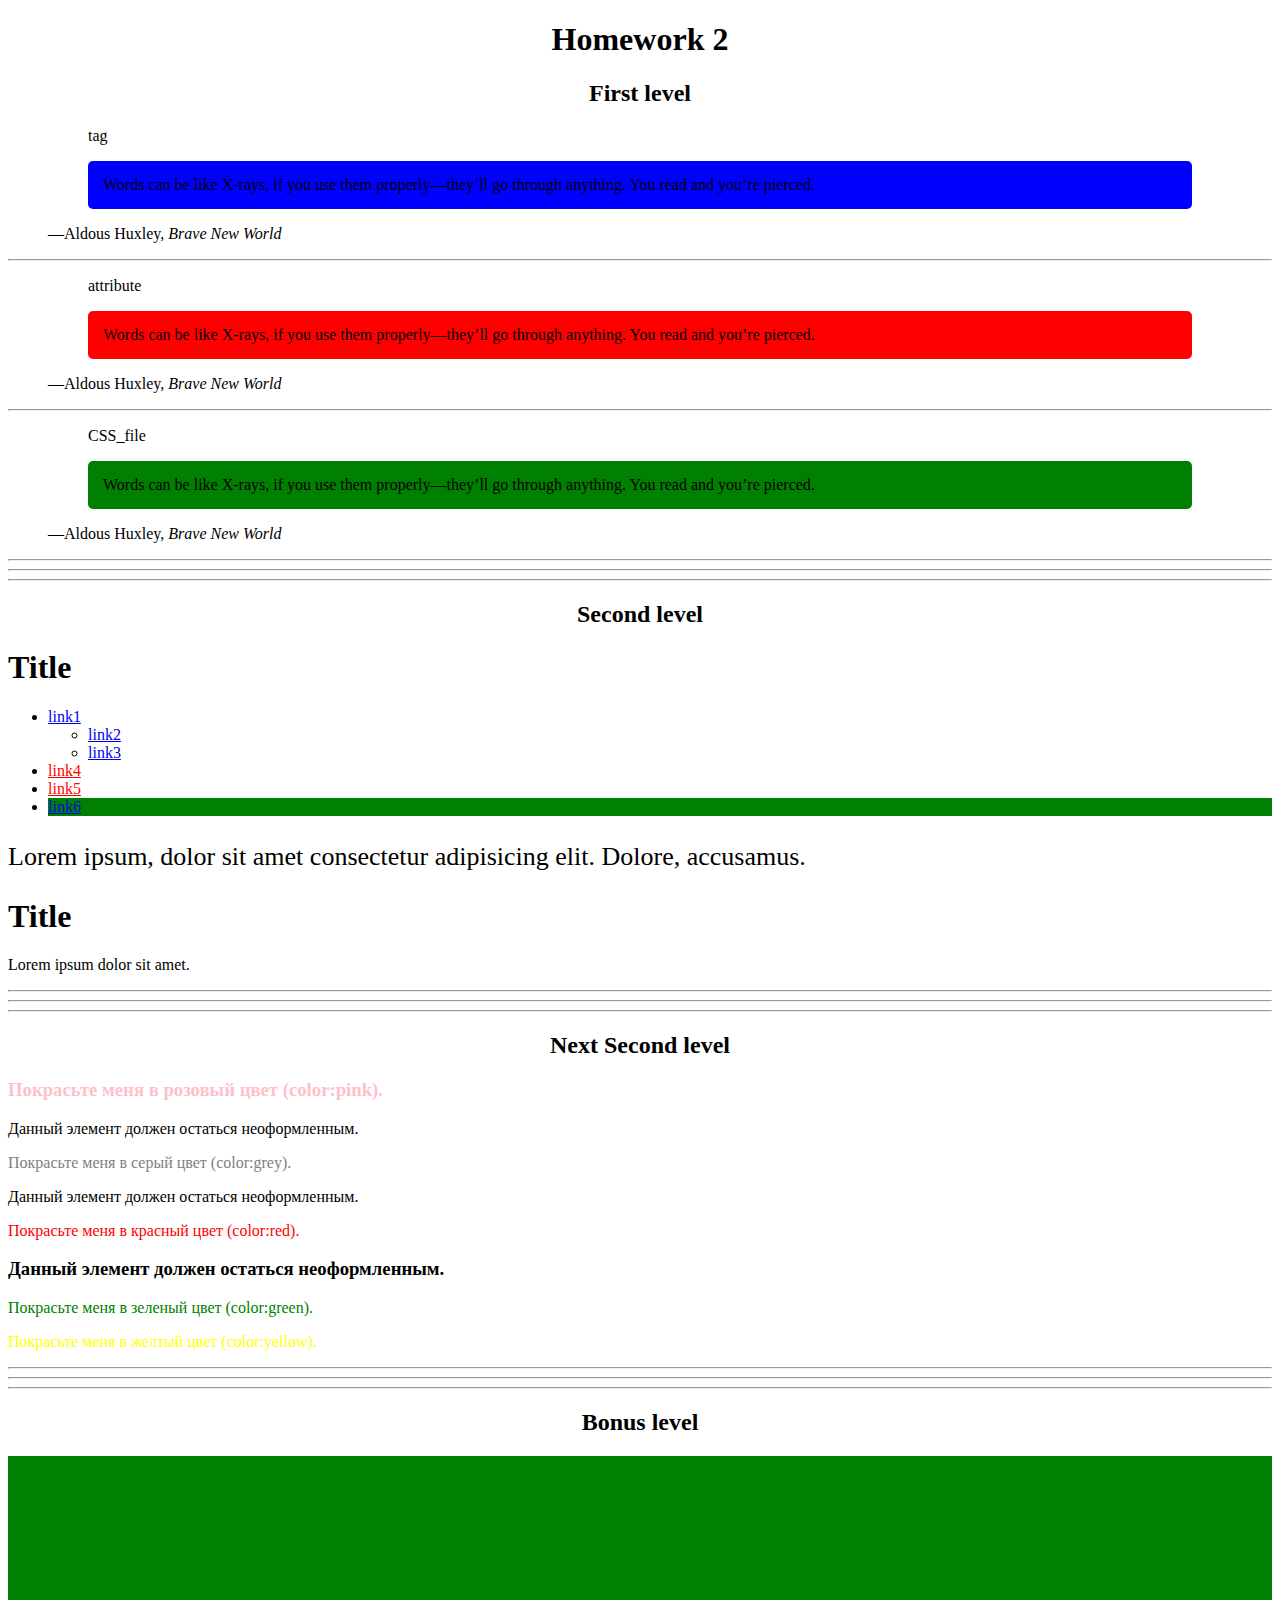
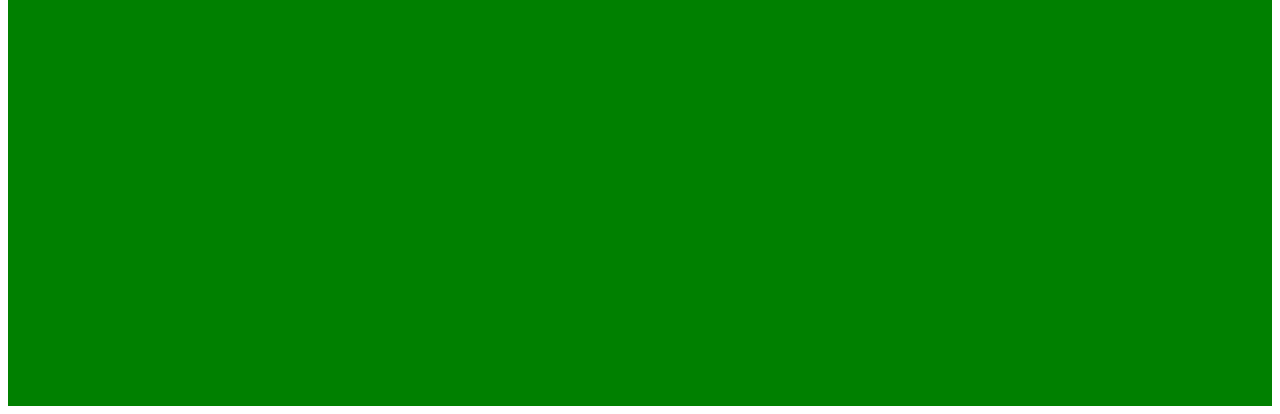
<file: HTML/Lesson_2/index.html>
<!DOCTYPE html>
<html>
<head>
	<meta charset="utf-8">
	<title>A-level</title>
	<link 
		rel="stylesheet" 
		type="text/css" 
		href="styles/index.css">
	<style type="text/css">
		blockquote p {
    		padding: 15px;
    		background: blue;
    		border-radius: 5px;
}
	</style>
</head>
<body>
	<header>
		<h1 align="center">Homework 2</h1>
	</header>

	<main>
		<h2 align="center">First level</h2>
		<figure>
    		<blockquote cite="https://www.huxley.net/bnw/four.html">
    			tag
        		<p>Words can be like X-rays, if you use them properly—they’ll go through anything. You read and you’re pierced.</p>
    		</blockquote>
    		<figcaption>—Aldous Huxley, <cite>Brave New World</cite></figcaption>
		</figure>
<hr>
		<figure>
    		<blockquote cite="https://www.huxley.net/bnw/four.html">
    			attribute
        		<p style="
        			padding: 15px; 
        			background: red; 
        			border-radius: 5px">
        		Words can be like X-rays, if you use them properly—they’ll go through anything. You read and you’re pierced.</p>
    		</blockquote>
    		<figcaption>—Aldous Huxley, <cite>Brave New World</cite></figcaption>
		</figure>
<hr>
		<figure>
    		<blockquote cite="https://www.huxley.net/bnw/four.html">
    			CSS_file
        		<p class="css">
        		Words can be like X-rays, if you use them properly—they’ll go through anything. You read and you’re pierced.</p>
    		</blockquote>
    		<figcaption>—Aldous Huxley, <cite>Brave New World</cite></figcaption>
		</figure>
<hr>
<hr>
<hr>
		<section>
			<h2 align="center">Second level</h2>
			<div class="holder">
				<h1>Title</h1>
				<ul class="list">
			   		<li>
			   			<a href="#">link1</a>
			   			<ul>
			       			<li><a href="#">link2</a></li>
			       			<li><a href="#">link3</a></li>
			   			</ul>
			   		</li>
			   		<li><a href="https://www.youtube.com/">link4</a></li>
			   		<li><a href="https://validator.w3.org/">link5</a></li>
			   		<li><a href="#">link6</a></li>
				</ul>
				<p>Lorem ipsum, dolor sit amet consectetur adipisicing elit. Dolore, accusamus.</p>
				<h1>Title</h1>
				<p>Lorem ipsum dolor sit amet.</p>
			</div>
		</section>
<hr>
<hr>
<hr>

		<section>
			<h2 align="center">Next Second level</h2>
			<div class="text-box">
	    		<h3>Покрасьте меня в розовый цвет (color:pink).</h3>
	    		<p>Данный элемент должен остаться неоформленным.</p>
	    		<p id='greycol'>Покрасьте меня в серый цвет (color:grey).</p>
	    		<div>Данный элемент должен остаться неоформленным.</div>
	    		<div><p>Покрасьте меня в красный цвет (color:red).</p></div>
	   			<h3>Данный элемент должен остаться неоформленным.</h3>
	    		<p>Покрасьте меня в зеленый цвет (color:green).</p>
	    		<p class='yellow'>Покрасьте меня в желтый цвет (color:yellow).</p>
			</div>	
		</section>
<hr>
<hr>
<hr>
		<section>
			<h2 align="center">Bonus level</h2>
			<div class="bg-box"></div>
		</section>
	</main>
</body>
</html>
</file>
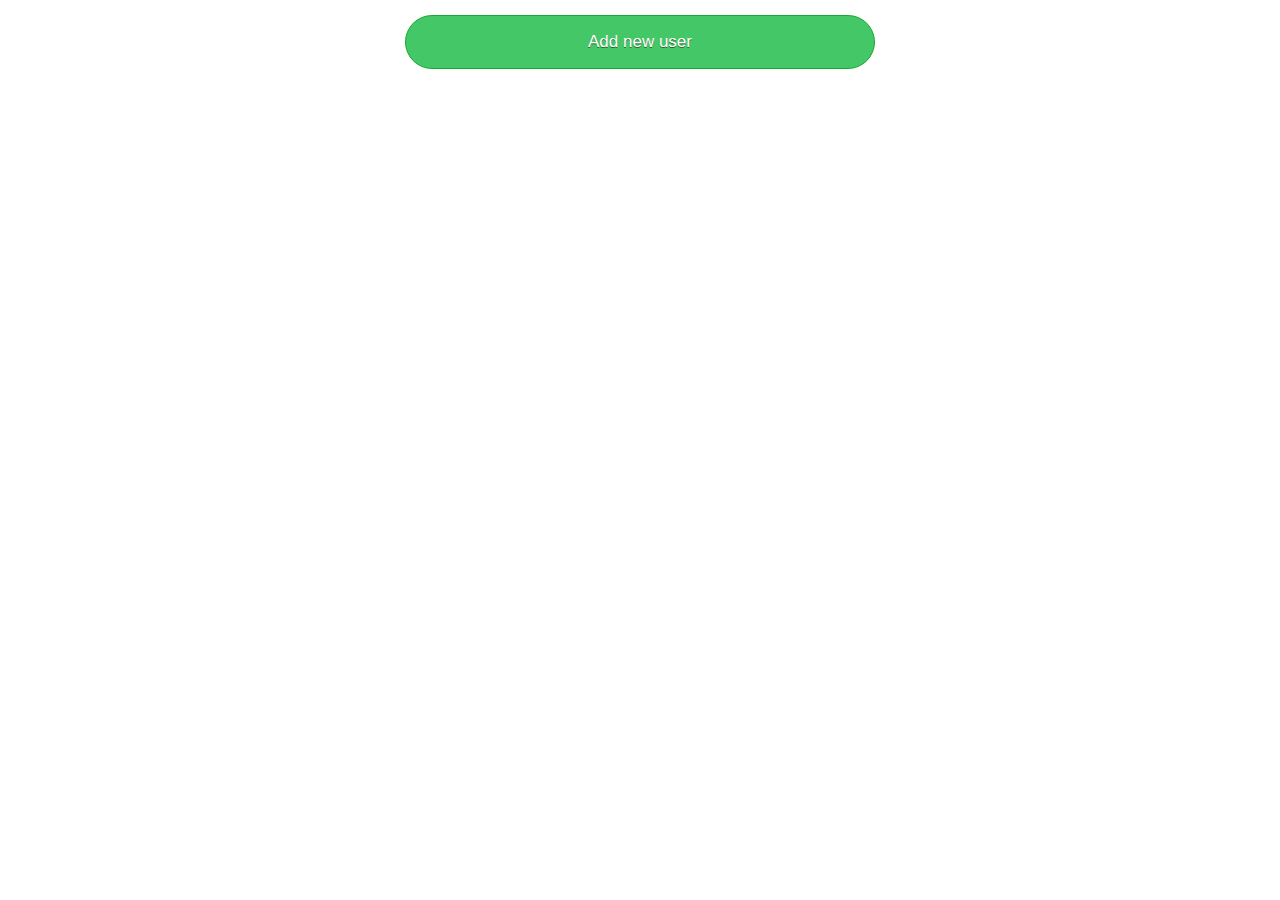
<file: JavaScript/module/index.html>
<!DOCTYPE html>
<html>
<head>
	<meta charset="utf-8">
	<title>A-level</title>
	<link rel="stylesheet" type="text/css" href="styles/index.css">
	
</head>
<body>

	<div id="user-list">
		<button 
			id="add-new-user">
			Add new user
		</button>
	</div>


	<script 
		type="text/javascript" 
		src="scripts/index.js">	
	</script>

	<script 
		type="text/javascript" 
		src="scripts/showUser.js">
	</script>

	<script 
		type="text/javascript" 
		src="scripts/addNewUsers.js">	
	</script>
		
</body>
</html>
</file>
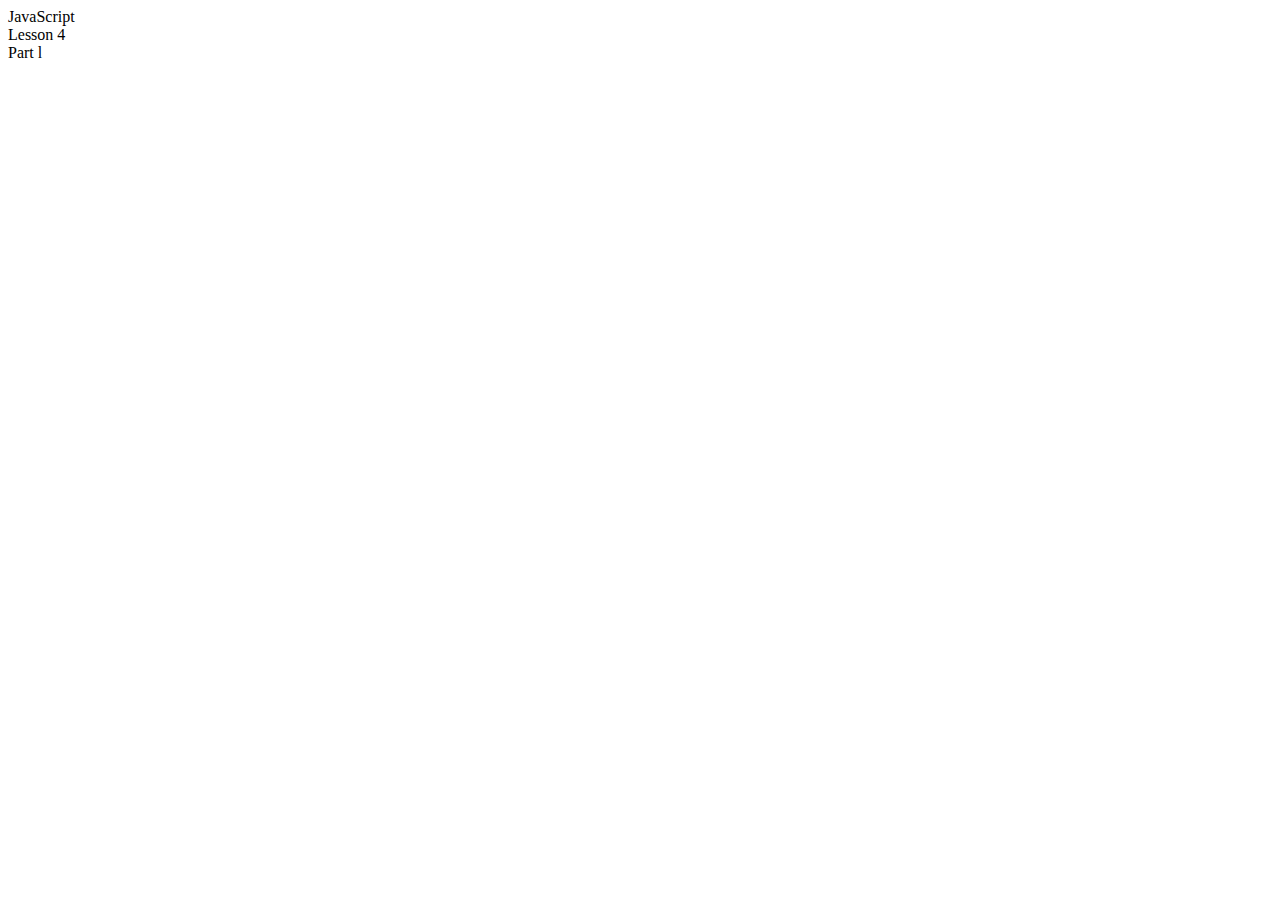
<file: JavaScript/Lesson_4/1/index.html>
<!DOCTYPE html>
<html>
<head>
	<meta charset="utf-8">
	<title>A-level</title>
	<script 
	type="text/javascript" 
	src="scripts/index.js"></script>
</head>
<body>
	JavaScript <br> 
	Lesson 4 <br>
	Part l
</body>
</html>
</file>
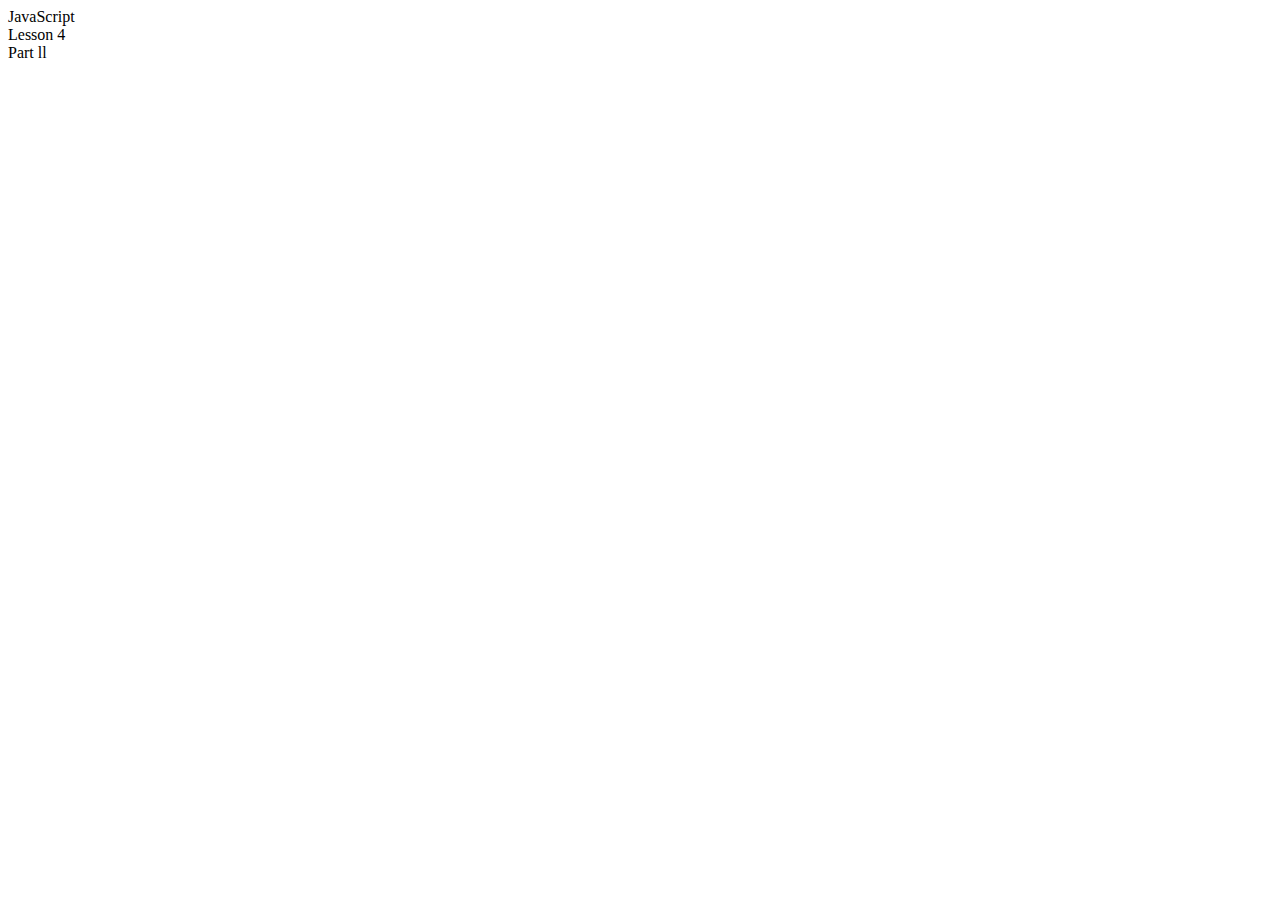
<file: JavaScript/Lesson_4/2/index.html>
<!DOCTYPE html>
<html>
<head>
	<meta charset="utf-8">
	<title>A-level</title>
	<script 
	type="text/javascript" 
	src="scripts/index.js"></script>
</head>
<body>
	JavaScript <br> 
	Lesson 4 <br>
	Part ll
</body>
</html>
</file>
<file: HTML/Lesson_2/styles/index.css>
.css {
    padding: 15px;
    background: green;
    border-radius: 5px;
}

.holder [href^="https"], .text-box div p {
	color: red;
}

ul.list > li:last-child {
	background: green;
}

ul + p {
	font-size: 26px;
}

.text-box > h3:first-child {
	color: pink;
}

#greycol {
	color: gray;
}

div + h3 + p{
	color: green;
}

.yellow {
	color: yellow;
}

.bg-box {
	background-color: green;
	background-size: 250px, 500px, 50px, 50px, 50px;
	background-image:
		url('https://www.freeiconspng.com/uploads/grass-png-images-pictures-transparent-28.png'),
		url('https://img2.goodfon.ru/wallpaper/big/0/5b/pole-zelen-trava-dom-derevya.jpg'),
		url('https://www.freeiconspng.com/uploads/lamp-png-0.png'),
		url('https://vignette.wikia.nocookie.net/mashaandthebear/images/e/e0/%D0%81%D0%B6%D0%B8%D0%BA.png/revision/latest?cb=20180209130328&path-prefix=ru'),
		url('https://avatanplus.com/files/resources/mid/58eb07b830eab15b56162788.png');
	height: 550px;
	background-repeat: repeat-x, no-repeat, repeat-x, repeat-y, repeat-y;
	background-position: bottom, center, top, left, right;
}
</file>
<file: JavaScript/module/styles/index.css>
* {
	margin: 0;
}

body {
	display: flex;
	justify-content: space-around;
}

#user-list{
	width: 500px;
	display: flex;
	flex-direction: column;
}

.elements{
	display: flex;
	flex-direction: column-reverse;
}

.user-card {
	border: 1px solid #9e9e9e;
	margin: 15px;
	display: flex;
	align-items: center;
}

.user-card .user-info {
	margin-left: 15px;
}

.user-card img{
	min-height: 64px;
	min-width: 64px;

}

button{
	border-radius:28px;
	display:inline-block;
 	cursor:pointer;
 	color:#ffffff;
 	font-family:Arial;
 	font-size:17px;
 	padding:16px 31px;
 	text-decoration:none;
 	outline: none;
 	margin: 15px;
 	margin-bottom: 0;
}

#add-new-user {
	background-color:#44c767;
	border:1px solid #18ab29;
	text-shadow:0px 1px 0px #2f6627;
	width: calc(100% - 30px);
}

#new-user {
	border: 5px solid lightgreen;
}

#add-new-user:hover {
	background-color:#5cbf2a;
}

#add-new-user:active {
	position:relative;
	top:1px;
}

form {
	margin: 15px;
	border: 1px solid #9e9e9e;
	display: flex;
	flex-direction: column;
	padding: 15px 0;
	align-items: center;
}

form .label {
	margin: 15px 0 10px;
}

form input {
	outline: none;
	height: 20px;
	width: 100%;
}

form .form-field {
	width: 75%;
}

button.button-success{
	background: lightgreen;
}

button.button-danger {
	background: red;
}
</file>
